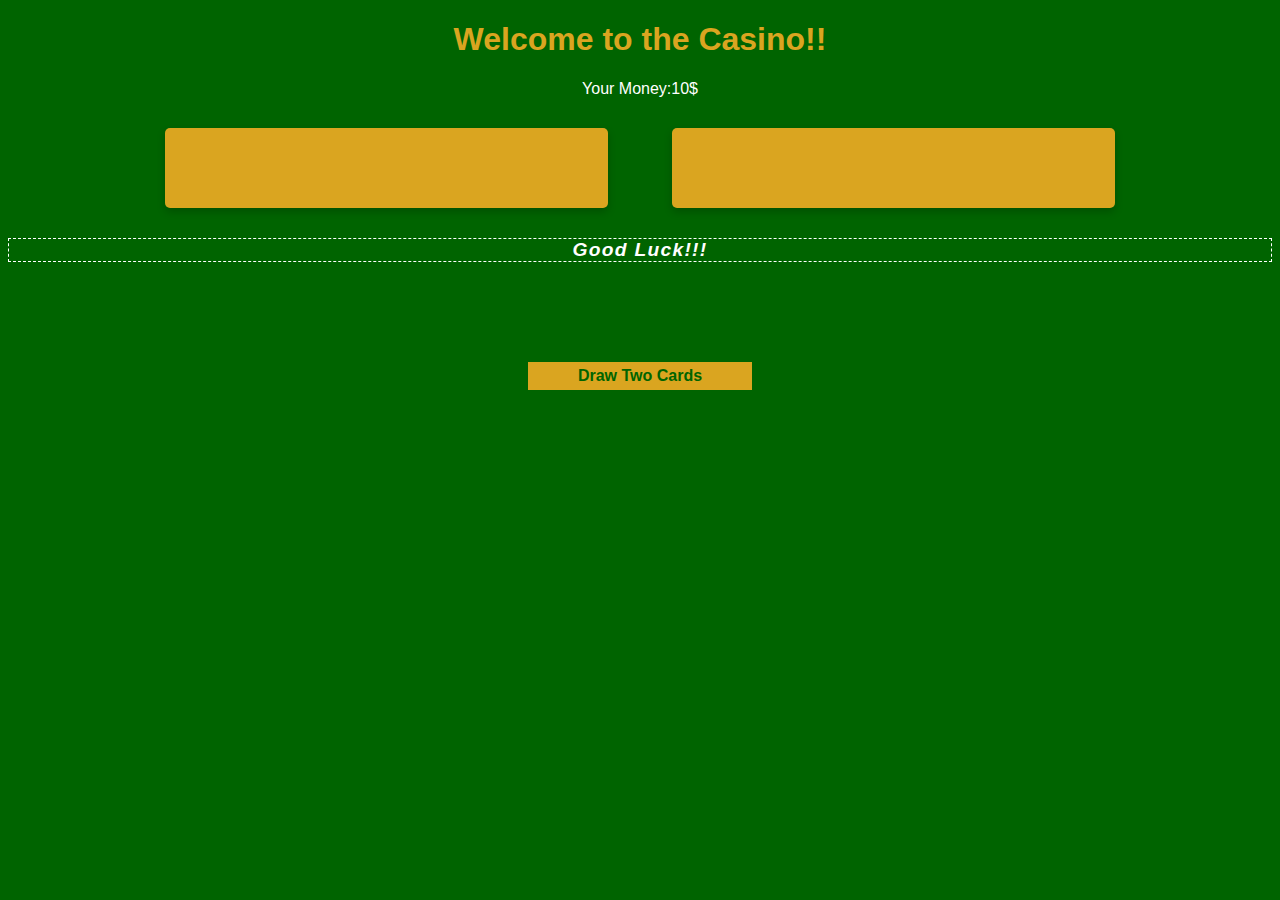
<file: index.html>
<!DOCTYPE html>
<html lang="en">
  <head>
    <meta charset="UTF-8" />
    <meta http-equiv="X-UA-Compatible" content="IE=edge" />
    <meta name="viewport" content="width=device-width, initial-scale=1.0" />
    <title>BlackJack!!</title>
    <link rel="stylesheet" href="index.css" />
  </head>
  <body>
    <h1>Welcome to the Casino!!</h1>
    <div id="plr-money">Your Money:</div>
    <button id="first-card" class="card"></button>
    <button id="second-card" class="card"></button>
    <div id="print-result">Good Luck!!!</div>
    <button id="draw-btn" onclick="draw()">Draw Two Cards</button>
    <div id="restart" onclick="restart()"></div>
    <div id="no-money" onclick="noMoney()"></div>
    <script src="index.js"></script>
  </body>
</html>
</file>
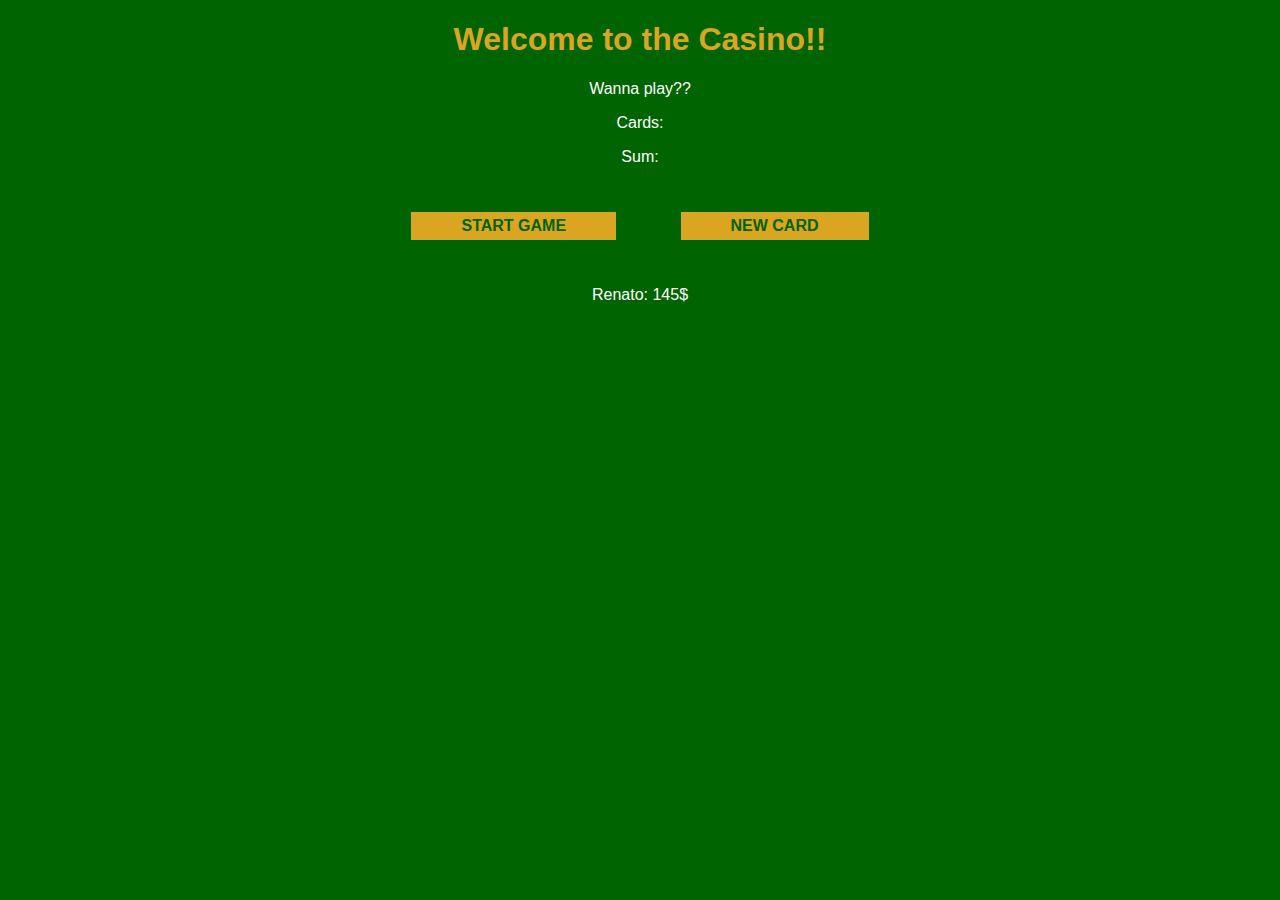
<file: altIndex.html>
<!DOCTYPE html>
<html lang="en">
  <head>
    <meta charset="UTF-8" />
    <meta http-equiv="X-UA-Compatible" content="IE=edge" />
    <meta name="viewport" content="width=device-width, initial-scale=1.0" />
    <title>BlackJack!!</title>
    <link rel="stylesheet" href="index.css" />
  </head>
  <body>
    <h1>Welcome to the Casino!!</h1>
    <p id="message-el">Wanna play??</p>
    <p id="cards-el">Cards:</p>
    <p id="sum-el">Sum:</p>
    <button onclick="startGame()">START GAME</button>
    <button onclick="newCard()">NEW CARD</button>
    <p id="player-el"></p>
    <script src="altIndex.js"></script>
  </body>
</html>
</file>
<file: index.css>
body {
  font-family: -apple-system, BlinkMacSystemFont, "Segoe UI", Roboto, Oxygen,
    Ubuntu, Cantarell, "Open Sans", "Helvetica Neue", sans-serif;
  background-color: #006400;
  color: #fff;
  text-align: center;
}

h1 {
  color: goldenrod;
}

button {
  color: #006400;
  font-size: medium;
  font-weight: 600;
  background-color: goldenrod;
  padding: 5px 50px;
  margin: 30px 30px;
  border: none;
}

#draw-btn {
  margin-top: 100px;
}

#print-result {
  border: white;
  border-width: 1px;
  border-style: dashed;
  font-style: italic;
  font-size: larger;
  font-weight: bold;
  letter-spacing: 1.3px;
}

.card {
  font-size: larger;
  font-weight: bolder;
  padding: 40px 50px 40px 50px;
  box-shadow: 0 4px 8px 0 rgba(0, 0, 0, 0.2);
  transition: 0.3s;
  width: 35%;
  border-radius: 5px;
}
</file>
